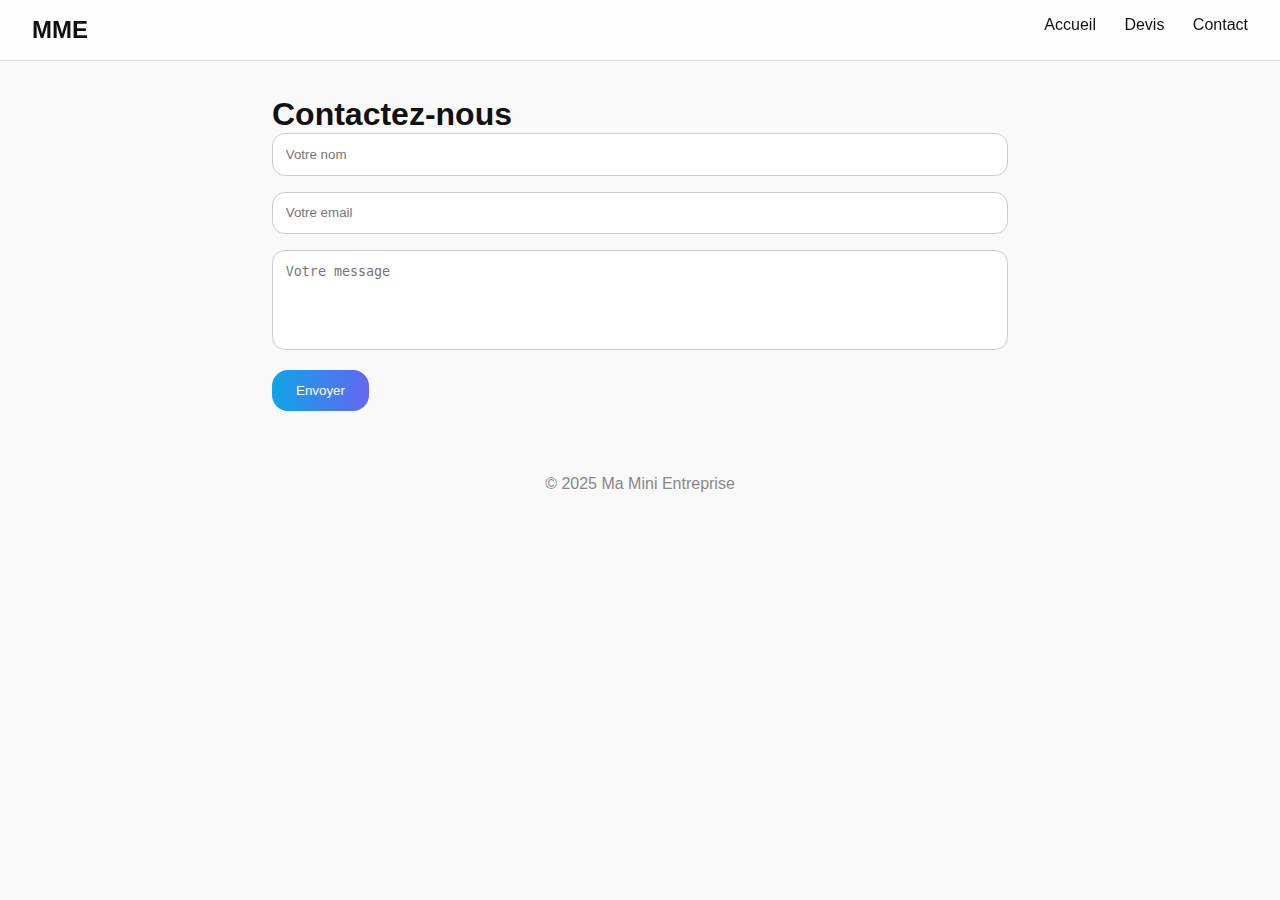
<file: contact.html>
<!DOCTYPE html>
<html lang="fr">
<head>
  <meta charset="UTF-8">
  <meta name="viewport" content="width=device-width, initial-scale=1.0">
  <title>Contact - Ma Mini Entreprise</title>
  <link rel="stylesheet" href="assets/style.css">
</head>
<body>
  <header class="navbar">
    <div class="logo">MME</div>
    <nav>
      <a href="index.html">Accueil</a>
      <a href="devis.html">Devis</a>
      <a href="contact.html">Contact</a>
    </nav>
  </header>

  <main class="contact">
    <h1>Contactez-nous</h1>
    <form action="mailto:ton.email@example.com" method="post" enctype="text/plain">
      <input type="text" name="name" placeholder="Votre nom" required>
      <input type="email" name="email" placeholder="Votre email" required>
      <textarea name="message" placeholder="Votre message" required></textarea>
      <button type="submit" class="btn">Envoyer</button>
    </form>
  </main>

  <footer>
    &copy; 2025 Ma Mini Entreprise
  </footer>

  <script src="assets/app.js"></script>
</body>
</html>
</file>
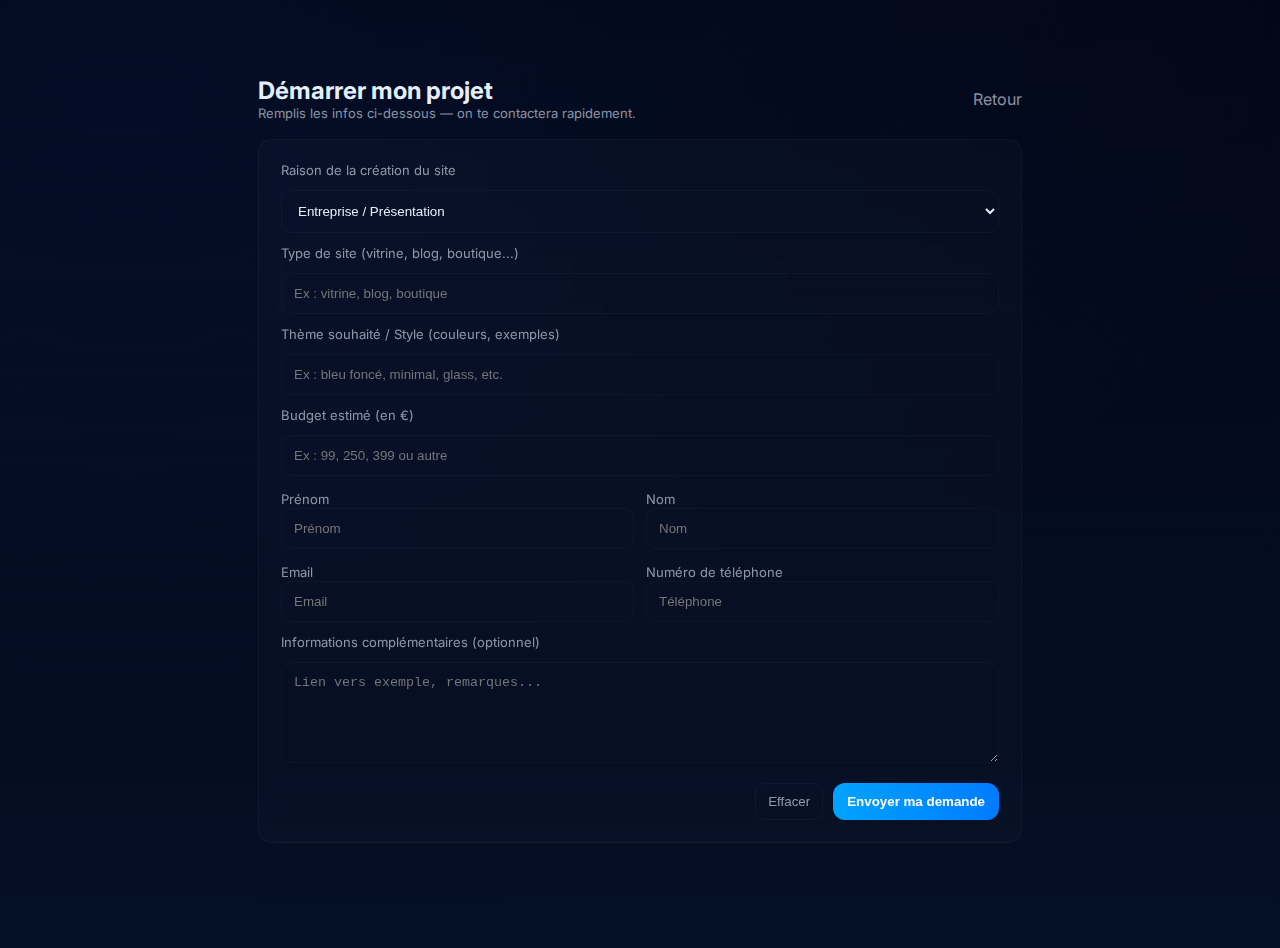
<file: demarrer.html>
<!doctype html>
<html lang="fr">
<head>
  <meta charset="utf-8" />
  <meta name="viewport" content="width=device-width,initial-scale=1" />
  <title>Démarrer — LDA Web</title>
  <link href="https://fonts.googleapis.com/css2?family=Inter:wght@300;400;600;700;800&family=Poppins:wght@500;600&display=swap" rel="stylesheet">
  <style>
    :root{
      --bg-1:#030617; --bg-2:#041026; --card-bg: rgba(255,255,255,0.035);
      --glass-border: rgba(255,255,255,0.06); --accent:#00a3ff; --accent-2:#007bff;
      --text:#e6eef9; --muted:rgba(230,238,249,0.6);
    }
    *{box-sizing:border-box}
    body{margin:0;font-family:Inter,system-ui,-apple-system,Segoe UI,Roboto; min-height:100vh;
      background: radial-gradient(1200px 600px at 10% 10%, rgba(0,123,255,0.06), transparent), linear-gradient(180deg,var(--bg-1),var(--bg-2));
      color:var(--text)}
    .wrap{max-width:820px;margin:48px auto;padding:28px}
    header{display:flex;align-items:center;justify-content:space-between;margin-bottom:18px}
    .card{padding:22px;border-radius:14px;background:linear-gradient(180deg, rgba(255,255,255,0.02), rgba(255,255,255,0.01));border:1px solid rgba(255,255,255,0.04);backdrop-filter: blur(8px)}
    form{display:grid;gap:12px}
    label{font-size:13px;color:var(--muted)}
    input,select,textarea{width:100%;padding:12px;border-radius:10px;border:1px solid rgba(255,255,255,0.03);background:transparent;color:var(--text);outline:none}
    .row{display:flex;gap:12px}
    .half{flex:1}
    .cta{padding:10px 14px;border-radius:12px;border:0;background:linear-gradient(90deg,var(--accent),var(--accent-2));font-weight:600;color:white;cursor:pointer}
    .muted{color:var(--muted)}
    @media(max-width:720px){.row{flex-direction:column}}
  </style>
</head>
<body>
  <div class="wrap">
    <header>
      <div>
        <h2 style="margin:0">Démarrer mon projet</h2>
        <div class="muted" style="font-size:13px">Remplis les infos ci-dessous — on te contactera rapidement.</div>
      </div>
      <div><a href="index.html" style="color:var(--muted);text-decoration:none">Retour</a></div>
    </header>

    <section class="card">
      <form id="demarrerForm">
        <label for="reason">Raison de la création du site</label>
        <select id="reason" required>
          <option value="Entreprise / Présentation">Entreprise / Présentation</option>
          <option value="Portfolio / Personnel">Portfolio / Personnel</option>
          <option value="E-commerce">E-commerce</option>
          <option value="Autre">Autre</option>
        </select>

        <label for="type">Type de site (vitrine, blog, boutique...)</label>
        <input id="type" placeholder="Ex : vitrine, blog, boutique" required>

        <label for="theme">Thème souhaité / Style (couleurs, exemples)</label>
        <input id="theme" placeholder="Ex : bleu foncé, minimal, glass, etc.">

        <label for="budget">Budget estimé (en €)</label>
        <input id="budget" placeholder="Ex : 99, 250, 399 ou autre">

        <div class="row">
          <div class="half">
            <label for="prenom">Prénom</label>
            <input id="prenom" placeholder="Prénom" required>
          </div>
          <div class="half">
            <label for="nom">Nom</label>
            <input id="nom" placeholder="Nom" required>
          </div>
        </div>

        <div class="row">
          <div class="half">
            <label for="email">Email</label>
            <input id="email" type="email" placeholder="Email" required>
          </div>
          <div class="half">
            <label for="phone">Numéro de téléphone</label>
            <input id="phone" placeholder="Téléphone">
          </div>
        </div>

        <label for="extra">Informations complémentaires (optionnel)</label>
        <textarea id="extra" rows="5" placeholder="Lien vers exemple, remarques..."></textarea>

        <div style="display:flex;justify-content:flex-end;gap:10px;margin-top:8px">
          <button type="reset" class="muted" style="background:transparent;border:1px solid rgba(255,255,255,0.04);padding:10px 12px;border-radius:10px">Effacer</button>
          <button type="submit" class="cta">Envoyer ma demande</button>
        </div>
      </form>
    </section>
  </div>

  <script>
    // Prefill plan if provided in query param
    function getQueryParams(){
      const p = {};
      location.search.replace(/^\?/, '').split('&').forEach(pair=>{
        if(!pair) return;
        const [k,v] = pair.split('=');
        p[decodeURIComponent(k)] = decodeURIComponent(v || '');
      });
      return p;
    }
    const params = getQueryParams();
    if(params.plan){
      // if user clicked from formules page, prefill budget & type heuristically
      const plan = params.plan;
      // set budget based on plan name
      const planLower = plan.toLowerCase();
      if(planLower.includes('start')) document.getElementById('budget').value = '99';
      if(planLower.includes('pro')) document.getElementById('budget').value = '250';
      if(planLower.includes('premium')) document.getElementById('budget').value = '399';
      // add plan to extra field for clarity
      const extraField = document.getElementById('extra');
      extraField.value = `Formule choisie: ${plan}\n\n` + (extraField.value || '');
    }

    document.getElementById('demarrerForm').addEventListener('submit', function(e){
      e.preventDefault();
      // collect values
      const reason = document.getElementById('reason').value;
      const type = document.getElementById('type').value || '';
      const theme = document.getElementById('theme').value || '';
      const budget = document.getElementById('budget').value || '';
      const prenom = document.getElementById('prenom').value || '';
      const nom = document.getElementById('nom').value || '';
      const email = document.getElementById('email').value || '';
      const phone = document.getElementById('phone').value || '';
      const extra = document.getElementById('extra').value || '';

      const subject = encodeURIComponent(`Nouvelle demande LDA Web — ${prenom} ${nom}`);
      const bodyLines = [
        `Formule choisie: ${params.plan || '(non précisée)'}`,
        `Raison: ${reason}`,
        `Type: ${type}`,
        `Thème: ${theme}`,
        `Budget: ${budget}`,
        '',
        `Prénom: ${prenom}`,
        `Nom: ${nom}`,
        `Email: ${email}`,
        `Téléphone: ${phone}`,
        '',
        `Infos complémentaires:`,
        `${extra}`
      ];
      const body = encodeURIComponent(bodyLines.join('\n'));
      // replace the email placeholder later with real contact
      const mailto = `mailto:contact@ldaweb.example?subject=${subject}&body=${body}`;
      // open mail client
      window.location.href = mailto;
    });
  </script>
</body>
</html>
</file>
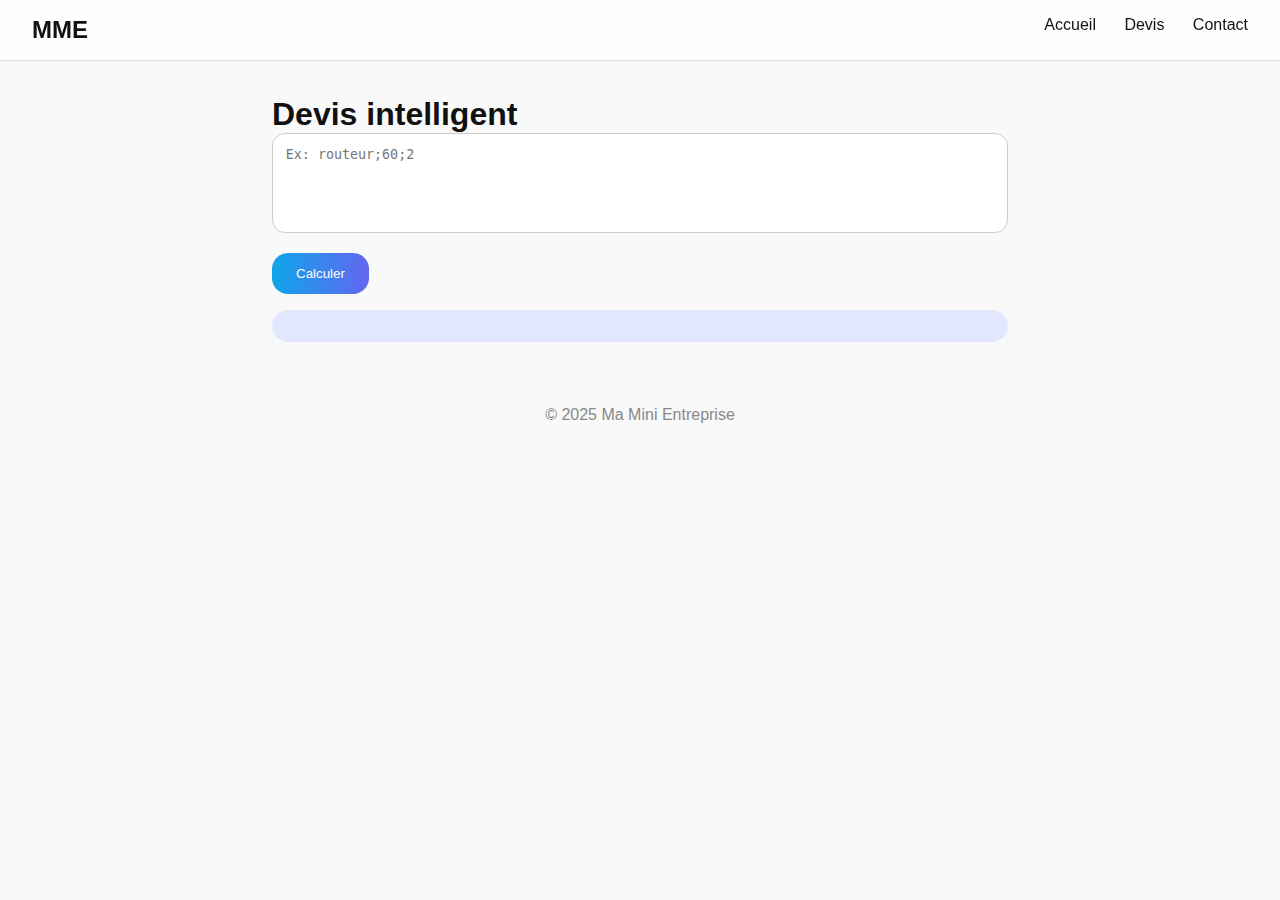
<file: devis.html>
<!DOCTYPE html>
<html lang="fr">
<head>
  <meta charset="UTF-8">
  <meta name="viewport" content="width=device-width, initial-scale=1.0">
  <title>Devis - Ma Mini Entreprise</title>
  <link rel="stylesheet" href="assets/style.css">
</head>
<body>
  <header class="navbar">
    <div class="logo">MME</div>
    <nav>
      <a href="index.html">Accueil</a>
      <a href="devis.html">Devis</a>
      <a href="contact.html">Contact</a>
    </nav>
  </header>

  <main class="devis">
    <h1>Devis intelligent</h1>
    <textarea id="itemsInput" placeholder="Ex: routeur;60;2"></textarea>
    <button id="calcBtn" class="btn">Calculer</button>
    <div id="result"></div>
  </main>

  <footer>
    &copy; 2025 Ma Mini Entreprise
  </footer>

  <script src="assets/app.js"></script>
</body>
</html>
</file>
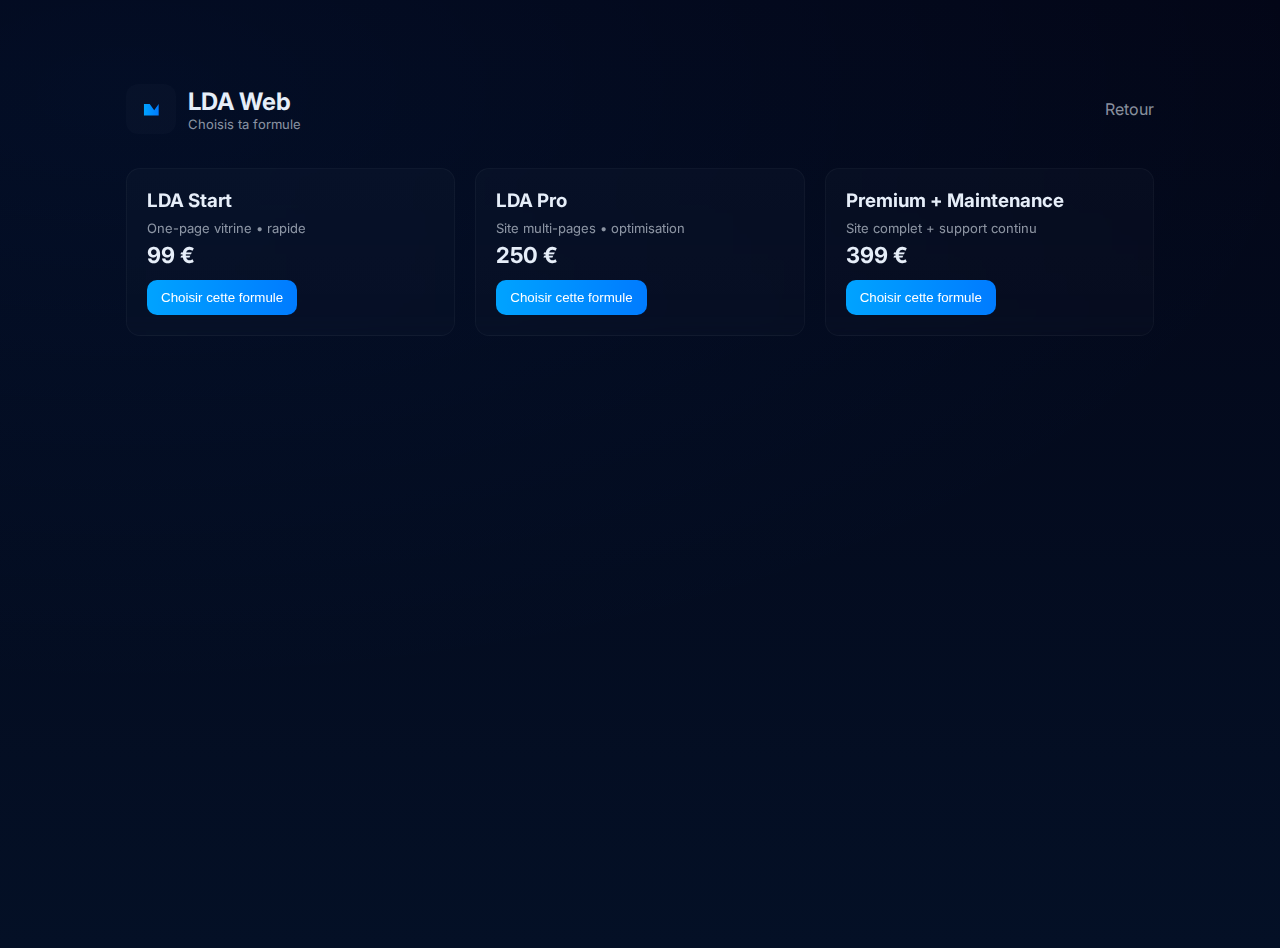
<file: formules.html>
<!doctype html>
<html lang="fr">
<head>
  <meta charset="utf-8" />
  <meta name="viewport" content="width=device-width,initial-scale=1" />
  <title>LDA Web — Formules</title>
  <link href="https://fonts.googleapis.com/css2?family=Inter:wght@300;400;600;700;800&family=Poppins:wght@500;600&display=swap" rel="stylesheet">
  <style>
    :root{
      --bg-1:#030617; --bg-2:#041026; --card-bg: rgba(255,255,255,0.035);
      --glass-border: rgba(255,255,255,0.06); --accent:#00a3ff; --accent-2:#007bff;
      --text:#e6eef9; --muted:rgba(230,238,249,0.6);
    }
    *{box-sizing:border-box}
    body{margin:0;font-family:Inter,system-ui,-apple-system,Segoe UI,Roboto; min-height:100vh;
      background: radial-gradient(1200px 600px at 10% 10%, rgba(0,123,255,0.06), transparent), linear-gradient(180deg,var(--bg-1),var(--bg-2));
      color:var(--text)}
    .wrap{max-width:1100px;margin:48px auto;padding:36px}
    header{display:flex;align-items:center;justify-content:space-between}
    .logo{display:flex;gap:12px;align-items:center}
    .cards{display:grid;grid-template-columns:repeat(3,1fr);gap:20px;margin-top:34px}
    .card{border-radius:14px;padding:20px;background:linear-gradient(180deg, rgba(255,255,255,0.02), rgba(255,255,255,0.01));border:1px solid rgba(255,255,255,0.04);backdrop-filter: blur(8px);transition:transform .22s, box-shadow .22s;cursor:pointer}
    .card:hover{transform:translateY(-8px);box-shadow:0 30px 80px rgba(2,8,23,0.6)}
    .price{font-size:22px;font-weight:700;margin-top:6px}
    .cta{margin-top:12px;padding:10px 14px;border-radius:10px;border:0;background:linear-gradient(90deg,var(--accent),var(--accent-2));color:white;cursor:pointer}
    @media(max-width:900px){.cards{grid-template-columns:1fr}}
  </style>
</head>
<body>
  <div class="wrap">
    <header>
      <div class="logo"><div style="width:50px;height:50px;border-radius:12px;background:rgba(255,255,255,0.02);display:grid;place-items:center">
        <svg viewBox="0 0 100 100" width="32" height="32" xmlns="http://www.w3.org/2000/svg"><defs><linearGradient id="gB" x1="0" x2="1"><stop offset="0" stop-color="#00a3ff"/><stop offset="1" stop-color="#007bff"/></linearGradient></defs><path d="M28 70 L28 34 L46 34 L60 54 L74 34 L74 70 Z" fill="url(#gB)"/></svg>
      </div><div><h2 style="margin:0">LDA Web</h2><div style="font-size:13px;color:var(--muted)">Choisis ta formule</div></div></div>
      <div><a href="index.html" style="color:var(--muted);text-decoration:none">Retour</a></div>
    </header>

    <main>
      <section class="cards" aria-label="Formules">
        <div class="card" data-plan="Start">
          <h3 style="margin:0">LDA Start</h3>
          <div style="color:var(--muted);font-size:13px;margin-top:8px">One-page vitrine • rapide</div>
          <div class="price">99 €</div>
          <button class="cta chooseBtn">Choisir cette formule</button>
        </div>

        <div class="card" data-plan="Pro">
          <h3 style="margin:0">LDA Pro</h3>
          <div style="color:var(--muted);font-size:13px;margin-top:8px">Site multi-pages • optimisation</div>
          <div class="price">250 €</div>
          <button class="cta chooseBtn">Choisir cette formule</button>
        </div>

        <div class="card" data-plan="Premium + Maintenance">
          <h3 style="margin:0">Premium + Maintenance</h3>
          <div style="color:var(--muted);font-size:13px;margin-top:8px">Site complet + support continu</div>
          <div class="price">399 €</div>
          <button class="cta chooseBtn">Choisir cette formule</button>
        </div>
      </section>
    </main>
  </div>

  <script>
    // When user clicks a choose button, redirect to demarrer.html with plan param
    document.querySelectorAll('.chooseBtn').forEach(btn=>{
      btn.addEventListener('click', (e)=>{
        const plan = e.currentTarget.closest('.card').dataset.plan;
        window.location.href = `demarrer.html?plan=${encodeURIComponent(plan)}`;
      });
    });
  </script>
</body>
</html>
</file>
<file: assets/style.css>
/* Reset + base */
* {margin:0; padding:0; box-sizing:border-box;}
body {font-family:sans-serif; background:#f9f9f9; color:#111;}
a {text-decoration:none; color:inherit;}
button {cursor:pointer;}

/* Navbar */
.navbar {position:fixed; top:0; width:100%; background:rgba(255,255,255,0.8); display:flex; justify-content:space-between; padding:1rem 2rem; border-bottom:1px solid #ddd; backdrop-filter:blur(10px);}
.navbar .logo {font-weight:bold; font-size:1.5rem;}
.navbar nav a {margin-left:1.5rem;}

/* Hero */
.hero {display:flex; flex-direction:column; justify-content:center; align-items:center; height:100vh; text-align:center; animation:fadeIn 1s ease;}
.hero h1 {font-size:3rem; margin-bottom:1rem;}
.hero p {font-size:1.2rem; margin-bottom:2rem;}
.btn {padding:0.8rem 1.5rem; background:linear-gradient(to right,#0ea5e9,#6366f1); color:white; border:none; border-radius:1rem; transition:all 0.3s ease;}
.btn:hover {transform:translateY(-2px); box-shadow:0 8px 15px rgba(0,0,0,0.2);}

/* Forms */
textarea, input {width:100%; padding:0.8rem; margin-bottom:1rem; border-radius:0.8rem; border:1px solid #ccc;}
textarea {height:100px; resize:none;}
main {padding:6rem 2rem 2rem; max-width:800px; margin:0 auto;}

/* Devis */
#result {margin-top:1rem; padding:1rem; border-radius:1rem; background:#e0e7ff;}

/* Animations */
@keyframes fadeIn {0%{opacity:0;} 100%{opacity:1;}}

/* Footer */
footer {text-align:center; padding:2rem; color:#888;}
</file>
